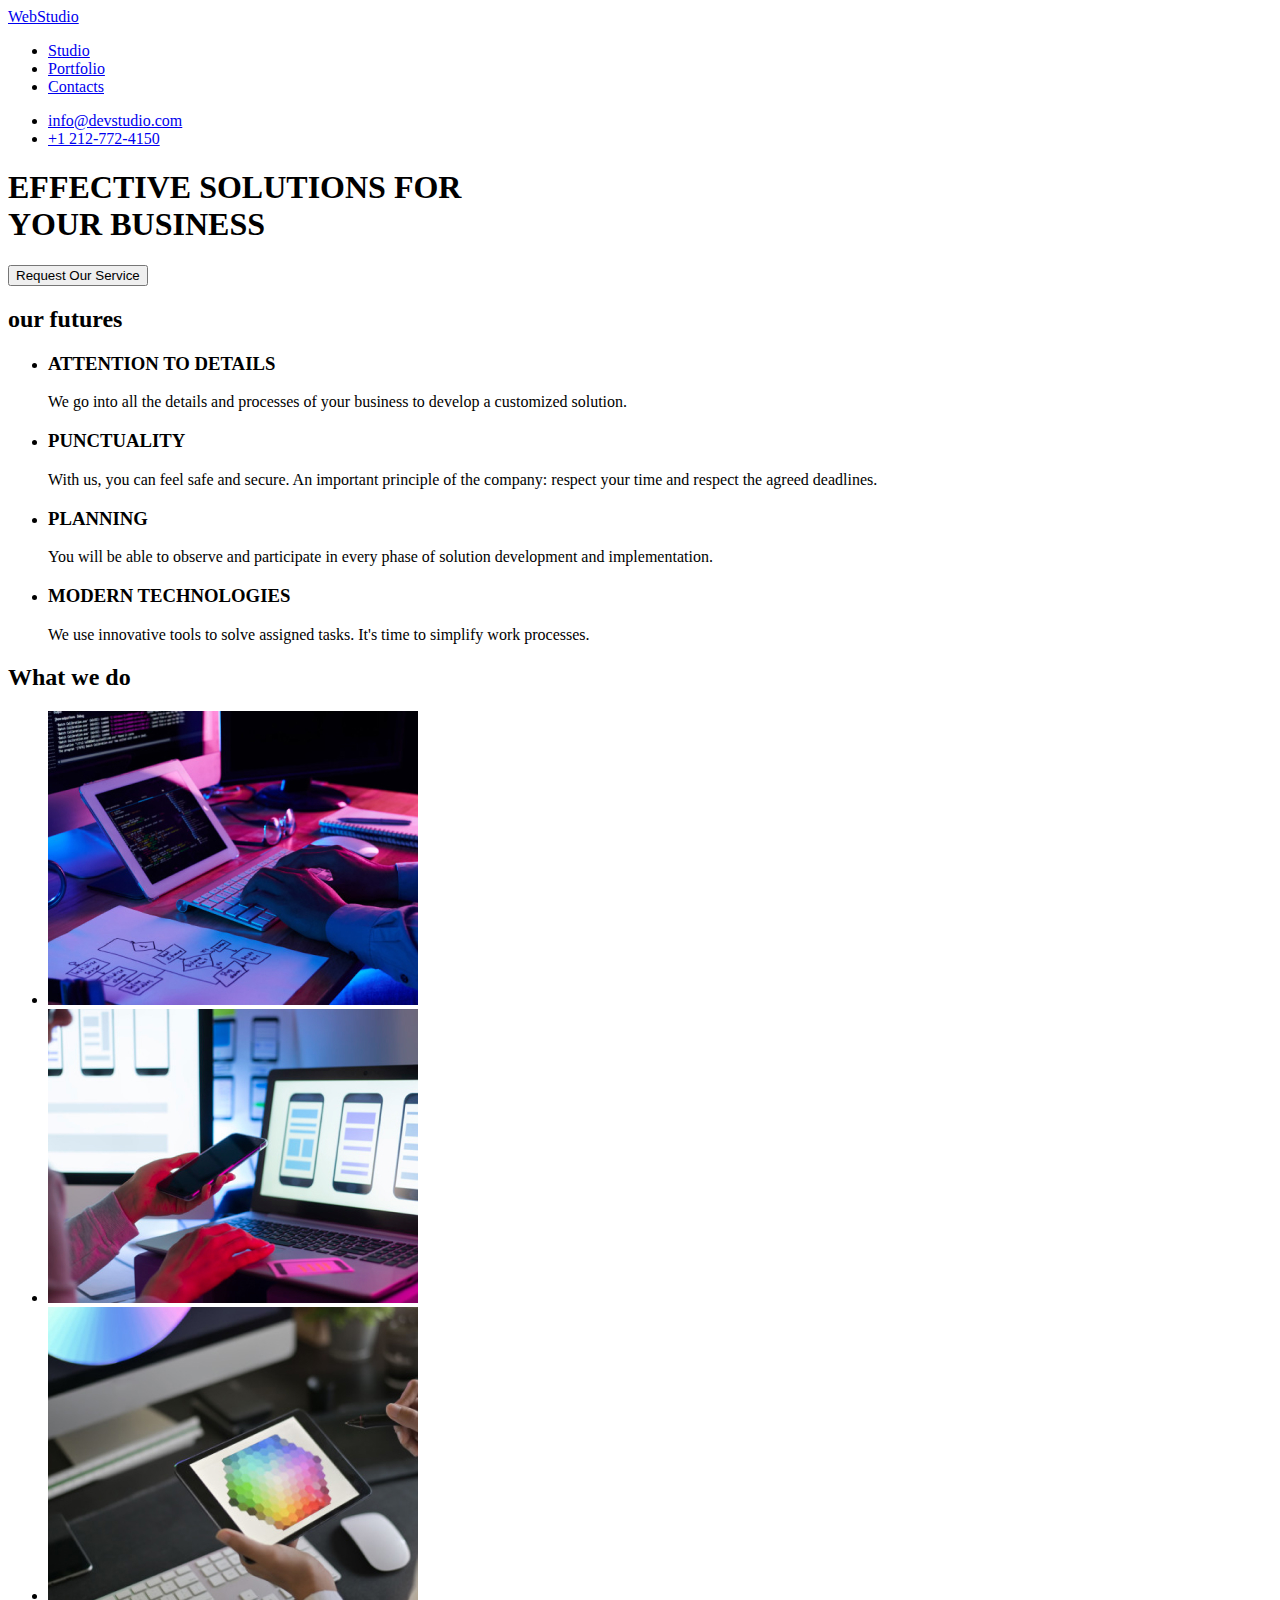
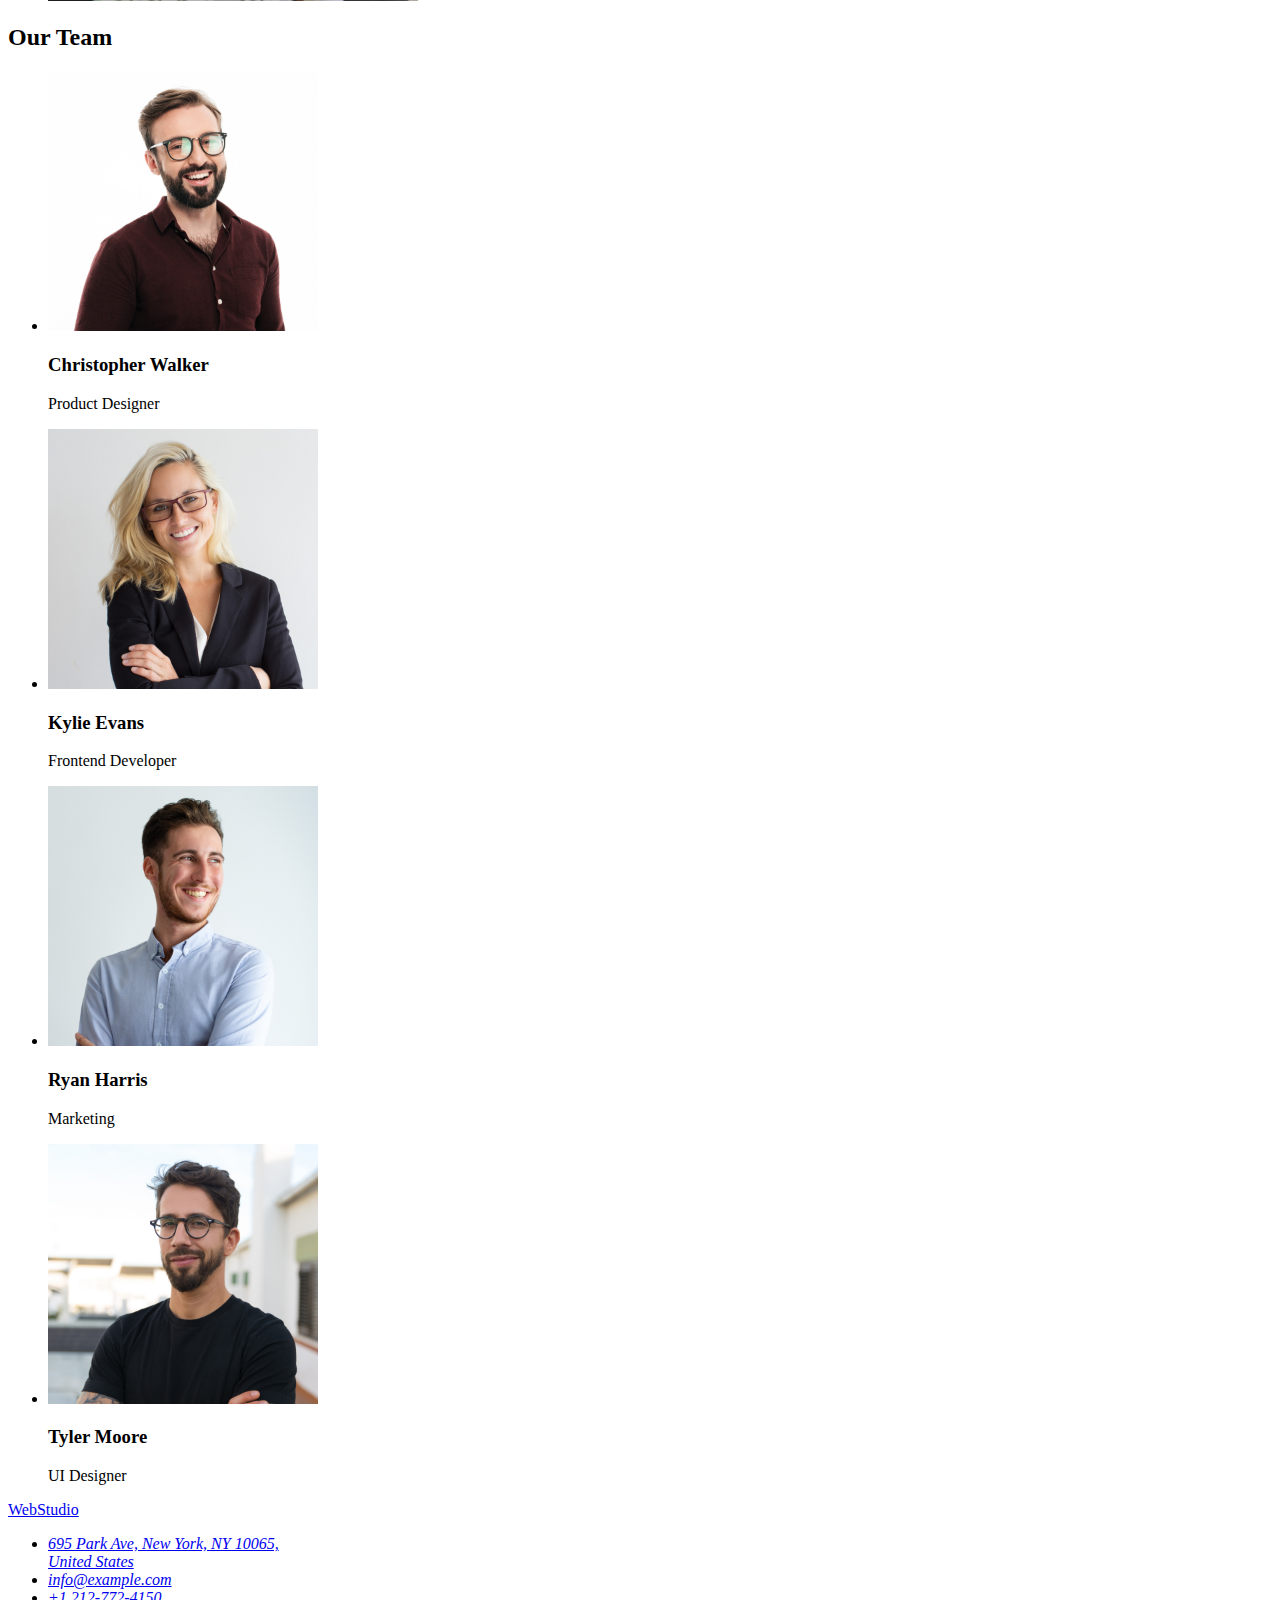
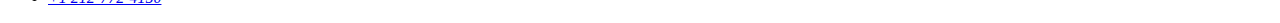
<file: index.html>
<!DOCTYPE html>
<html lang="en">

<head>
    <meta charset="UTF-8" />
    <meta name="viewport" content="widthdevice-width, initital-scale=1.0" />
    <title>Document</title>
    <link href="./styles.css" rel="stylessheet" type="text/css">
</head>


<header>

    <nav>
        <!--Top bar -->

        <a href="./index.html">WebStudio</a>

        <ul>
            <li>
                <a href="./index.html">Studio</a>
            </li>
            <li>
                <a href="#">Portfolio</a>
            </li>
            <li>
                <a href="#">Contacts</a>
            </li>
        </ul>
    </nav>
    <ul>
        <!--Contacts/email-->
        <li>
            <a href="mailto:info@devstudio.com">info@devstudio.com </a>
        </li>
        <li>
            <a href="tel:+12127724150">+1 212-772-4150 </a>
        </li>
    </ul>

</header>

<main>
    <section>
        <!--Button middle segment-->

        <h1> EFFECTIVE SOLUTIONS FOR<br> YOUR BUSINESS</h1>

        <button type="button">Request Our Service</button>

    </section>

    <section>
        <!--middle segment-->
        <h2>our futures</h2>
        <ul>
            <li>
                <h3>ATTENTION TO DETAILS</h3>
                <p>
                    We go into all the details and processes of your business to develop a customized solution.
                </p>
            </li>
            <li>
                <h3>PUNCTUALITY</h3>
                <p>
                    With us, you can feel safe and secure. An important principle of the company: respect your time and
                    respect the agreed deadlines.
                </p>
            </li>
            <li>
                <h3>PLANNING</h3>
                <p>
                    You will be able to observe and participate in every phase of solution development and
                    implementation.
                </p>
            </li>
            <li>
                <h3>MODERN TECHNOLOGIES</h3>
                <p>
                    We use innovative tools to solve assigned tasks. It's time to simplify work processes.
                </p>
            </li>
        </ul>
    </section>

    <section>
        <!--images segment-->

        <h2> What we do</h2>
        <ul>

            <li><img src="./images/firstpic.jpg" alt=" DESKTOP APPS" width="370"></li>
            <li><img src="./images/secondpic.jpg" alt="Mobile APPS" width="370"></li>
            <li><img src="./images/thirdpic.jpg" alt=" DESIGN SOLUTIONS" width="370"></li>

        </ul>

    </section>

    <section>
        <!--profiles of people smiling unnessesarily-->

        <h2>Our Team </h2>
        <ul>
            <li>
                <img src="./images/profilespic1.jpg" alt="Christopher Walker" width="270">
                <h3> Christopher Walker </h3>
                <p>Product Designer</p>
            </li>
            <li>
                <img src="./images/profilepic2.jpg" alt="Kylie Evans" width="270">
                <h3> Kylie Evans </h3>
                <p>Frontend Developer</p>
            </li>
            <li>
                <img src="./images/profilepic3.jpg" alt="Ryan Harris" width="270">
                <h3> Ryan Harris </h3>
                <p>Marketing</p>
            </li>
            <li>
                <img src="./images/profilepic4.jpg" alt="Tyler Moore" width="270">
                <h3> Tyler Moore </h3>
                <p>UI Designer</p>
            </li>
        </ul>

    </section>
</main>

<footer>
    <!--Bottom segment-->
    <a href="./index.html">WebStudio</a>
    <address>
        <ul>
            <li>
                <a href="https://goo.gl/maps/Pc82vpNhHuvUtrE47" target="_blank">695 Park Ave, New York, NY 10065,
                    <br>United States</a>
            </li>
            <li>
                <a href="mailto:info@example.com">info@example.com</a>
            </li>
            <li>
                <a href="tel: +1 212-772-4150">+1 212-772-4150 </a>
            </li>
        </ul>
    </address>
</footer>




</html>
</file>
<file: styles.css>
body {
    background-color: aqua;
}
</file>
